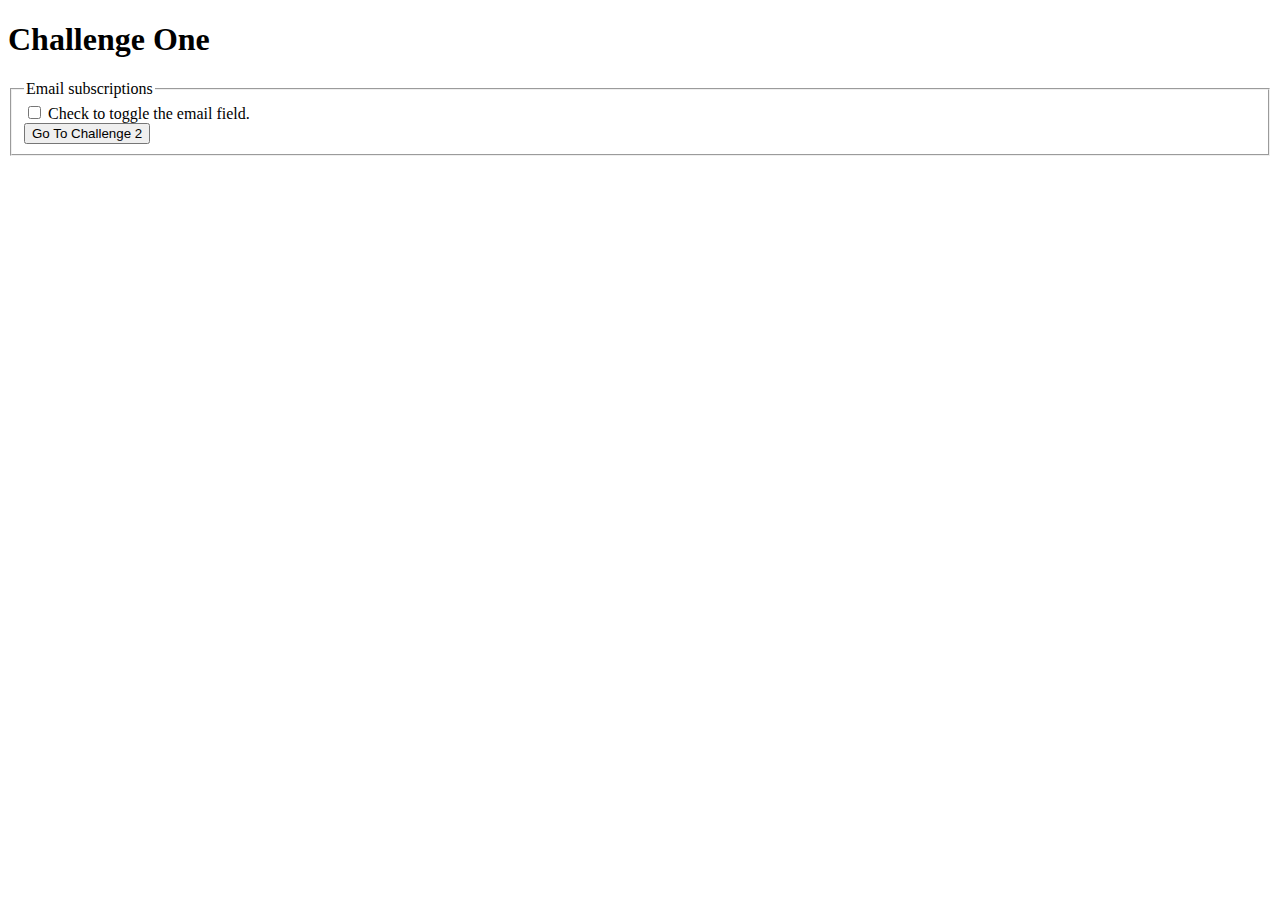
<file: challenges/challenge1.html>
<!DOCTYPE html>
<html lang="en">
  <head>
    <title>JavaScript Challenges</title>
<!-- Step 1: Add some plain old CSS style so that the "emailfield" paragraph isn't displayed when the page first loads.  You can use the CSS 'display' property. Test to make sure this works.

Step 2: Create a new function called toggleEmail() that simply displays an message to the console, e.g. console.log("Yep, my function is being called");

Step 3: Add an event so that when the checkbox is clicked your function is called and test that it works!

Step 4: Display the email fields
Now add code so that our function actually does something useful! Using JavaScript, make the emailfield paragraph appear when the checkbox is clicked.  You will probably want to change the display property.

Step 5: Enable toggling.
When you test your form at the moment, you'll notice that you can click on the checkbox and the email field displays, but when you un-check the checkbox the extra paragraph doesn't hide itself again!  Use the "checked" property to test whether a checkbox was checked.  Then use an if statement to toggle the emailfield appear and disappear as appropriate.
-->


    <style>
    /*    YOUR CSS CODE HERE */
    #emailfield {
     display: none;
   }
    </style>

    <script>
	function toggleEmail(){

    console.log("Yep, my function is being called");
    window.alert("it's working 👍🏼");

    var emailField = document.getElementById('emailfield');
    var subscribe = document.getElementById("subscribe");
		if (subscribe.checked){
      emailField.style.display = "block";
    }
		else {
      emailField.style.display = "none";
    }

	};

    </script>
  </head>
  <body>
    <h1>Challenge One</h1>
    <!-- UPDATE THE ACTION -->
    <form action="challenge2.html">
      <fieldset>
        <legend>Email subscriptions</legend>
        <div id="check">
          <label>
            <input type="checkbox" name="subscribe" id="subscribe" onchange="toggleEmail()">
            Check to toggle the email field.
          </label>
        </div>

        <div id="emailfield">
          <label>
            Email Address:
            <input type="text" name="email" id="email">
          </label>
        </div>

        <input type = "submit" value = "Go To Challenge 2">
      </fieldset>
    </form>
  </body>
</html>
</file>
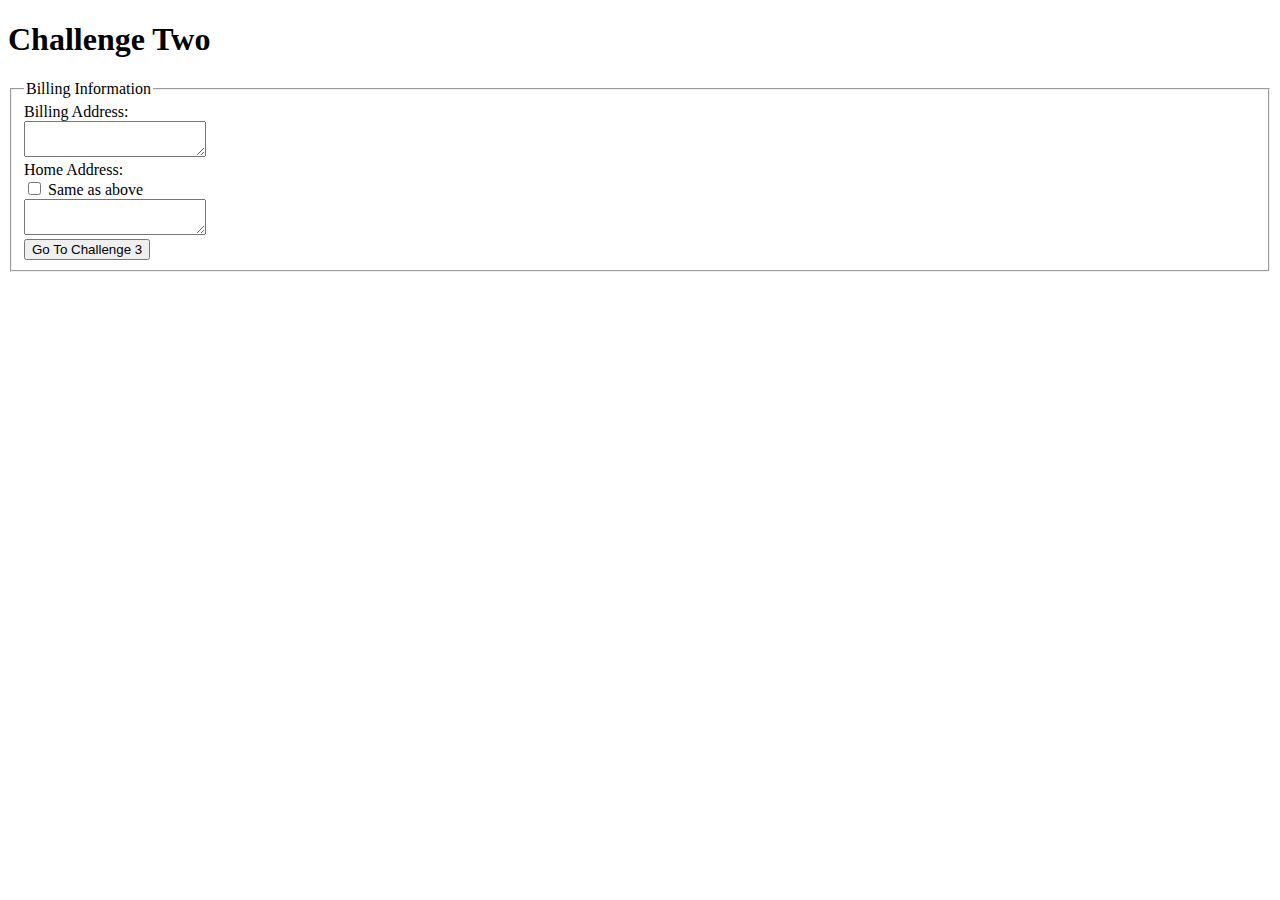
<file: challenges/challenge2.html>
<!DOCTYPE html>
<html lang="en">
<head>
<!--
Step 1: Add a JavaScript function to your page called setHomeAddress() that simply logs a message,e.g. console.log("Yep, my function is being called");  Add an event so that when the checkbox is clicked your function is called and test that it works!

Step 2: Get the Postal Address
Before you can copy the address, we need to know how to read it using JavaScript.  Use the .value property of the textarea. It contains the text typed into a form field. In your setHomeAddress() function, write a line of code to display the Postal Address textarea's value in the console. W3Schools Textarea value page has a useful example close to what you'll write.

Step 3: Set the value for the Home Address
Now that you know how to find the value of any element in our document, the trick is to set our "home" address value equal to the "billing" Address.

To get started, hardcode the homeaddress to something. document.getElementById("home").value = "Hi there"; or
document.querySelector("#home").value = "Hi there";
Test and see if it works! You should find that when you click on your checkbox, the home address is set to the text "Hi there".
Now see if you can modify the above line so that instead of placing "Hi there" in the box, it puts the value of the billing address field.

Step 4: Disable the Home Address field
When the home address is set to the billing address you shouldn't be able to update it.  Use the W3Schools page about the HTML DOM TextArea object and see if you can find a property that will allow us to disable the textarea.

Try setting this property for your "homeaddress" element in your setHomeAddress() function. Make sure you test it out!

Step 5: Toggling the Home Address
Now when you test your form, you'll notice that when you un-check your checkbox, the home address field isn't enabled.
Add an if-else statement to your setHomeAddress() function so that when the checkbox is un-checked the Home address field is reset to empty and enabled again.-->
	<meta charset="UTF-8">
	<title>Challenge Two</title>

    <script>
	   function setHomeAddress(){
      // YOUR  JavaScript CODE HERE
			// console.log("Yep, my function is being called");
			// window.alert("it's working 👍🏼");
			// console.log(document.getElementById("bill").value);
			// document.getElementById("home").value = "Hi there";
			var bill = document.getElementById("bill").value
			var home = document.getElementById("home")
			var same = document.getElementById("useBilling")

			if (same.checked){
				home.value = bill;
				home.disabled = true;
			}
			else {
				home.value = "";
				home.disabled = false;
			}

     }
    </script>
</head>
<body>
    <h1>Challenge Two</h1>
    <!-- UPDATE THE ACTION -->
    <form action="challenge3.html">
      <fieldset>
        <legend>Billing Information</legend>
        <div>
          <label for ="billing">Billing Address:</label><br>
          <textarea name="billAdd" id="bill"></textarea>
        </div>

        <div>
          <label for ="home">Home Address:</label><br>
          <input type="checkbox" name="useBilling" onclick = "setHomeAddress()" id="useBilling"> Same as above <br>
        <textarea name="homeAdd" id="home"></textarea>
        </div>
        <input type = "submit" value = "Go To Challenge 3">
      </fieldset>
      </form>
</body>
</html>
</file>
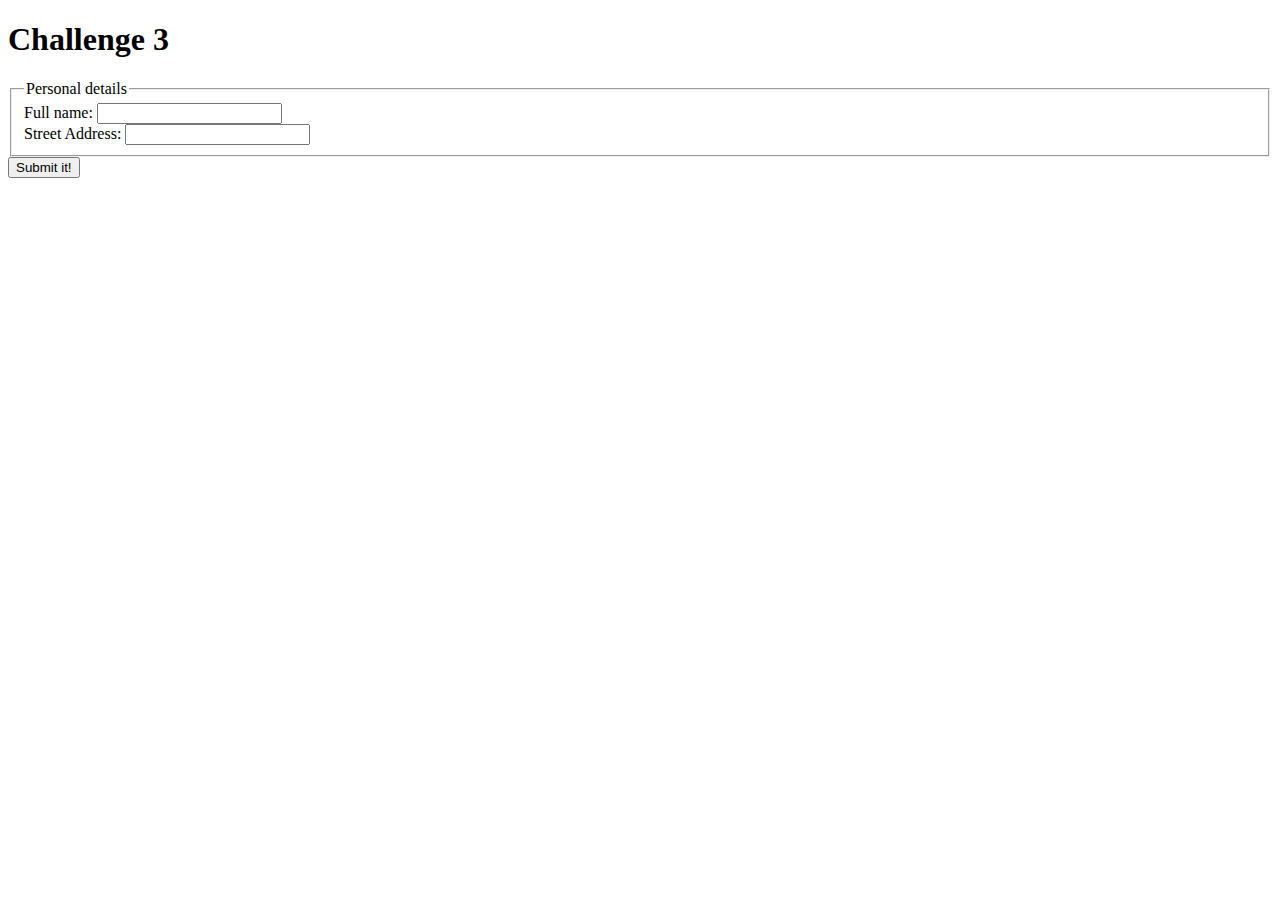
<file: challenges/challenge3.html>
<!DOCTYPE html>
<html lang="en">
<head>
  <meta charset="UTF-8">
  <link href='https://fonts.googleapis.com/css?family=Major+Mono+Display' rel='stylesheet'>
  <title>Challenge 3</title>
    <style>

    .errorMsg {
      font-family: "Major Mono Display";
      color:red;
      display:none; }
    </style>

    <script>
    function checkForm(){
      // Write a function that displays the appropriate error message(s) if a field is left blank.  Make sure the form action is not performed if either field is blank.
      var name = document.getElementById("name").value;
    	var addr = document.getElementById("addr").value;
      var nerror = document.getElementById("nameError");
      var aerror = document.getElementById("addressError");

      var filled = true;

      if (name.length == 0){
        nerror.style.display = "block";
        filled = false;
      }
      else {
        nerror.style.display = "none";
      }

      if (addr.length == 0){
         aerror.style.display = "block";
         filled = false;
       }
      else {
         aerror.style.display = "none";
       }

      return filled;


    }
    </script>
</head>
<body>
    <h1>Challenge 3</h1>
  <form action="challenge4.html" onsubmit="return checkForm();">
        <fieldset>
        <legend>Personal details</legend>
          <label for="name">Full name: </label>
            <input type="text" name="fullname" id="name"><br/>
            <p class="errorMsg" id="nameError">Please enter your name above!</p>

          <label for ="streetaddr"></label>
            Street Address:
            <input type="text" name="addr" id="addr">
            <p class="errorMsg" id="addressError">Please enter your street address!</p>
        </fieldset>
        <input type="submit" value="Submit it!">
    </form>
</body>
</html>
</file>
